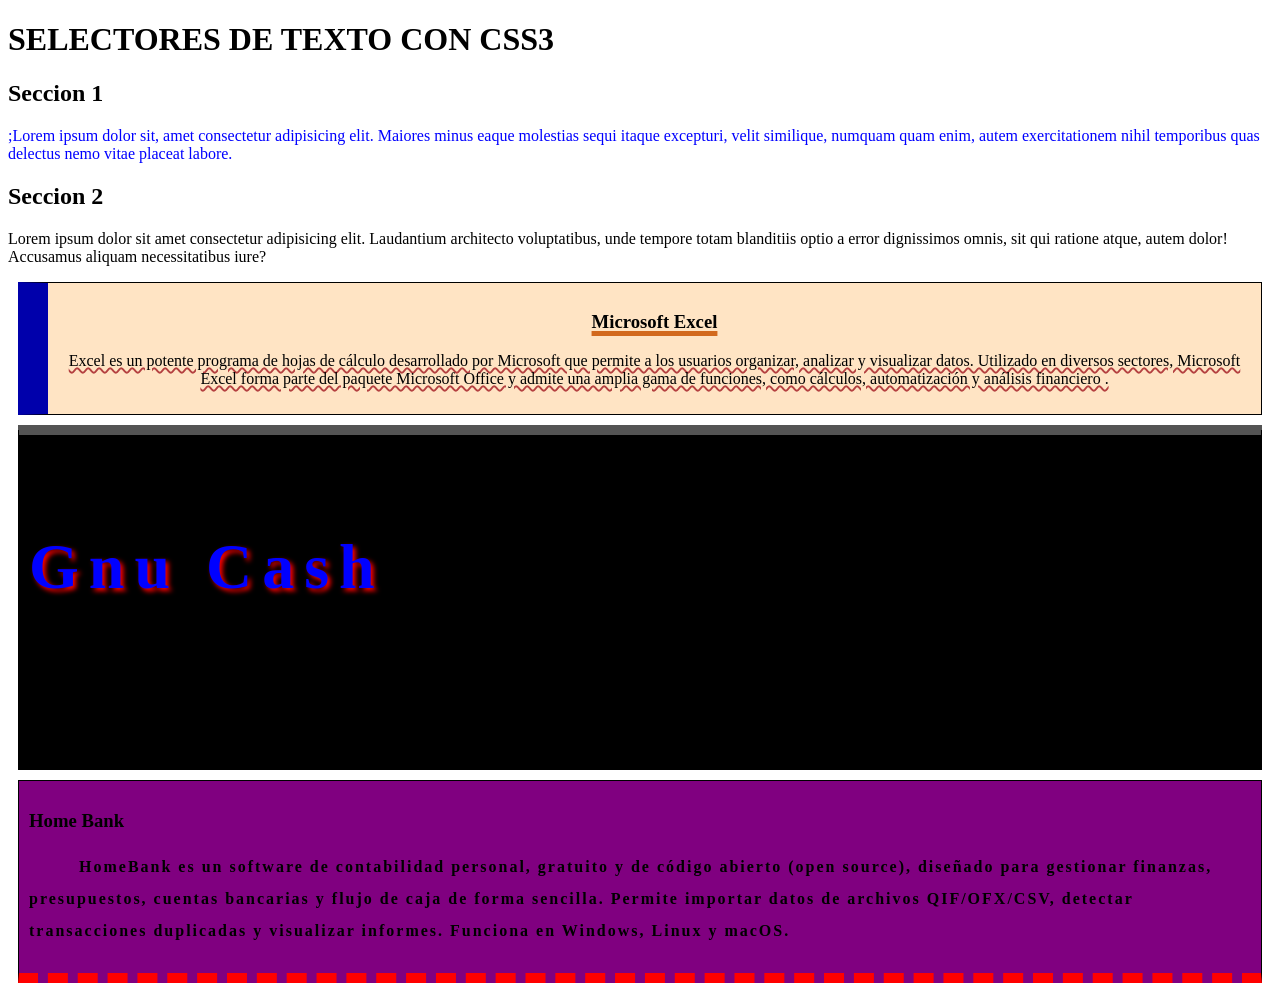
<file: index.html>
<!DOCTYPE html>
<html lang="en">
<head>
    <meta charset="UTF-8">
    <meta name="viewport" content="width=device-width, initial-scale=1.0">
    <title>Intro CSS</title>
    <link rel="stylesheet" href="style.css"
</head>    
<body>
    <main>
        <h1>SELECTORES DE TEXTO CON CSS3</h1>
        <section>  
            <h2>Seccion 1</h2> <!-- Ctrl + z [para los saltos de linea automaticos en vscode]-->
        </section>
        <p style="color:blue">;Lorem ipsum dolor sit, amet consectetur adipisicing elit. Maiores minus eaque molestias sequi itaque excepturi, velit similique, numquam quam enim, autem exercitationem nihil temporibus quas delectus nemo vitae placeat labore.</p>
    </main>
    <main>
        <section>  
            <h2>Seccion 2</h2> <!-- Ctrl + z [para los saltos de linea automaticos en  vscode]-->
          <p  style="color:black">Lorem ipsum dolor sit amet consectetur adipisicing elit. Laudantium architecto voluptatibus, unde tempore totam blanditiis optio a error dignissimos omnis, sit qui ratione atque, autem dolor! Accusamus aliquam necessitatibus iure?</p>
        </sectionn>
        <section id="articulosSeccion">
            <article id="articulo1">
                <h3 id="articulo1Titulo">Microsoft Excel</h3>
                <p id="articulo1Detalle">Excel es un potente programa de hojas de cálculo desarrollado por Microsoft que permite a los usuarios organizar, analizar y visualizar datos. Utilizado en diversos sectores, Microsoft Excel forma parte del paquete Microsoft Office y admite una amplia gama de funciones, como cálculos, automatización y análisis financiero .</p>
            </article>
            <article id="articulo2">
                <h1 id="articulo2Titulo">Gnu Cash</h1>
                <p id="articulo2Detalle">es un software libre de contabilidad financiera, de doble entrada y código abierto, diseñado para uso personal y de pequeñas empresas. Permite gestionar cuentas bancarias, acciones, ingresos, gastos, transacciones programadas e informes, siendo una alternativa gratuita a programas comerciales como Quicken</p>
            </article>
            <article id="articulo3">
                <h3 id="articulo3Titulo">Home Bank</h3>
                <p id="articulo3Detalle">HomeBank es un software de contabilidad personal, gratuito y de código abierto (open source), diseñado para gestionar finanzas, presupuestos, cuentas bancarias y flujo de caja de forma sencilla. Permite importar datos de archivos QIF/OFX/CSV, detectar transacciones duplicadas y visualizar informes. Funciona en Windows, Linux y macOS.</p>
            </article>
        </section>
    </main>
</body>
</html>
</file>
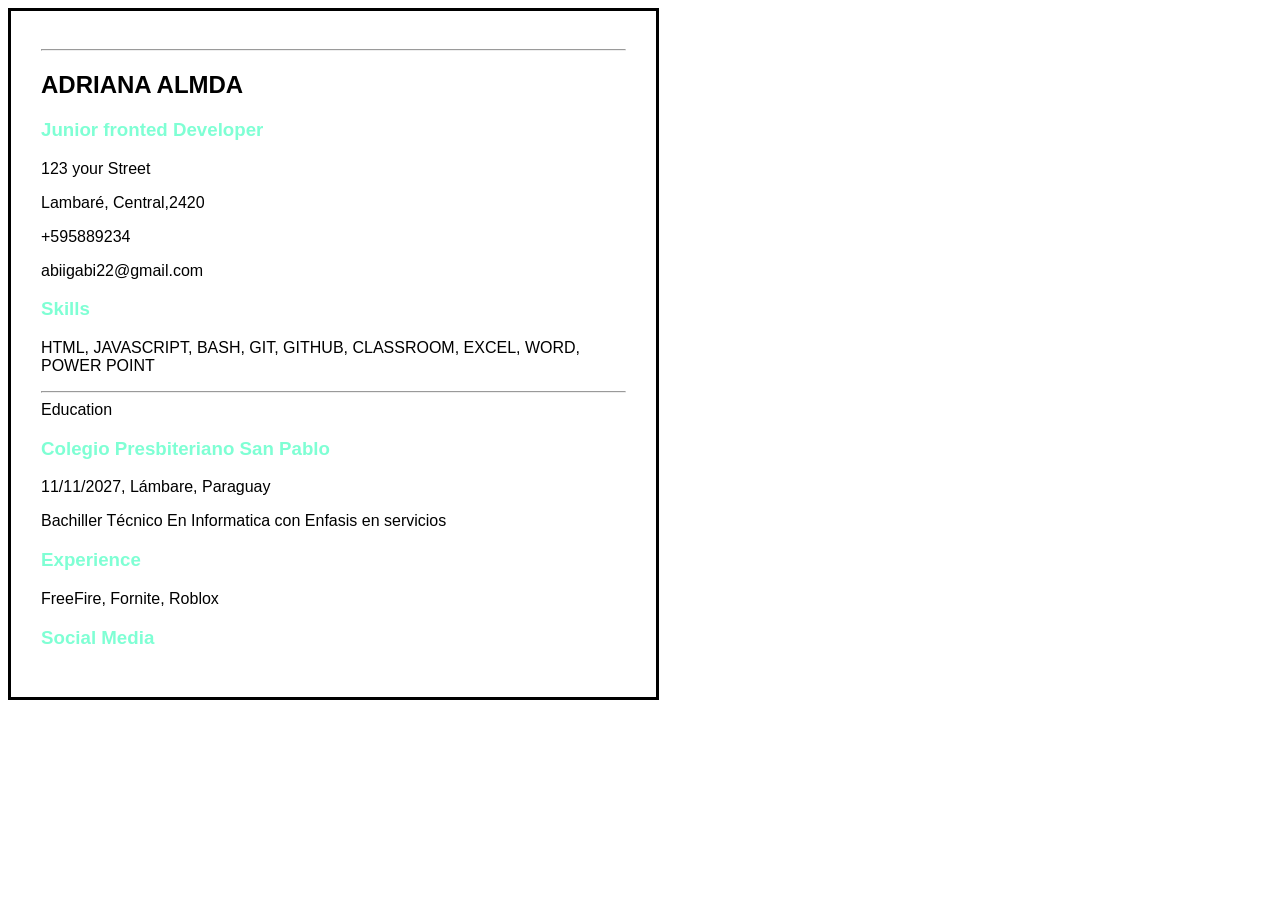
<file: cv.html>
<!DOCTYPE html>
<html lang="en">
<head>
    <meta charset="UTF-8">
    <meta name="viewport" content="width=<>, initial-scale=1.0">
    <title>CV</title>
    <style>
        main{
            border: solid 3px black;
            padding: 30px;
            width: 65%;
            font-family: 'Lucida Sans', 'Lucida Sans Regular', 'Lucida Grande', 'Lucida Sans Unicode', Geneva, Verdana, sans-serif;
        }
        body{
            display:grid;
            align-content: center;
            align-items: center;
            width: 100dvh;
        }
        h3{
            color:aquamarine;
        }
    </style>
</head>
<body>
    <main>
        <hr>
        <h2>ADRIANA ALMDA</h2>
        <h3>Junior fronted Developer</h3>
        <section>
            <p>123 your  Street</p>
            <p>Lambaré,  Central,2420</p>
            <p>+595889234</p>
            <p>abiigabi22@gmail.com</p>
        </section>
        <h3>Skills</h3>
        <section>
        <p>HTML, JAVASCRIPT, BASH, GIT, GITHUB, CLASSROOM, EXCEL, WORD, POWER POINT</p>
        </section>
        <hr>Education</hr>
        <section>
            <h3>Colegio Presbiteriano  San Pablo</h3>
            <p>11/11/2027, Lámbare, Paraguay</p>
            <p>Bachiller Técnico En Informatica con Enfasis en servicios</p>
        </section>
        <h3>Experience</h3>
        <section>
            <p>FreeFire, Fornite, Roblox</p>
        </section>
        <h3>Social  Media</h3>
        <section>
            <p><a href="https://www.facebook.com/dfranco906"></a></p>
            <p><a href="https://www.instagram.com/adriialmada_"></a></p>
        </section>
    </main>
</body>
</html>
</file>
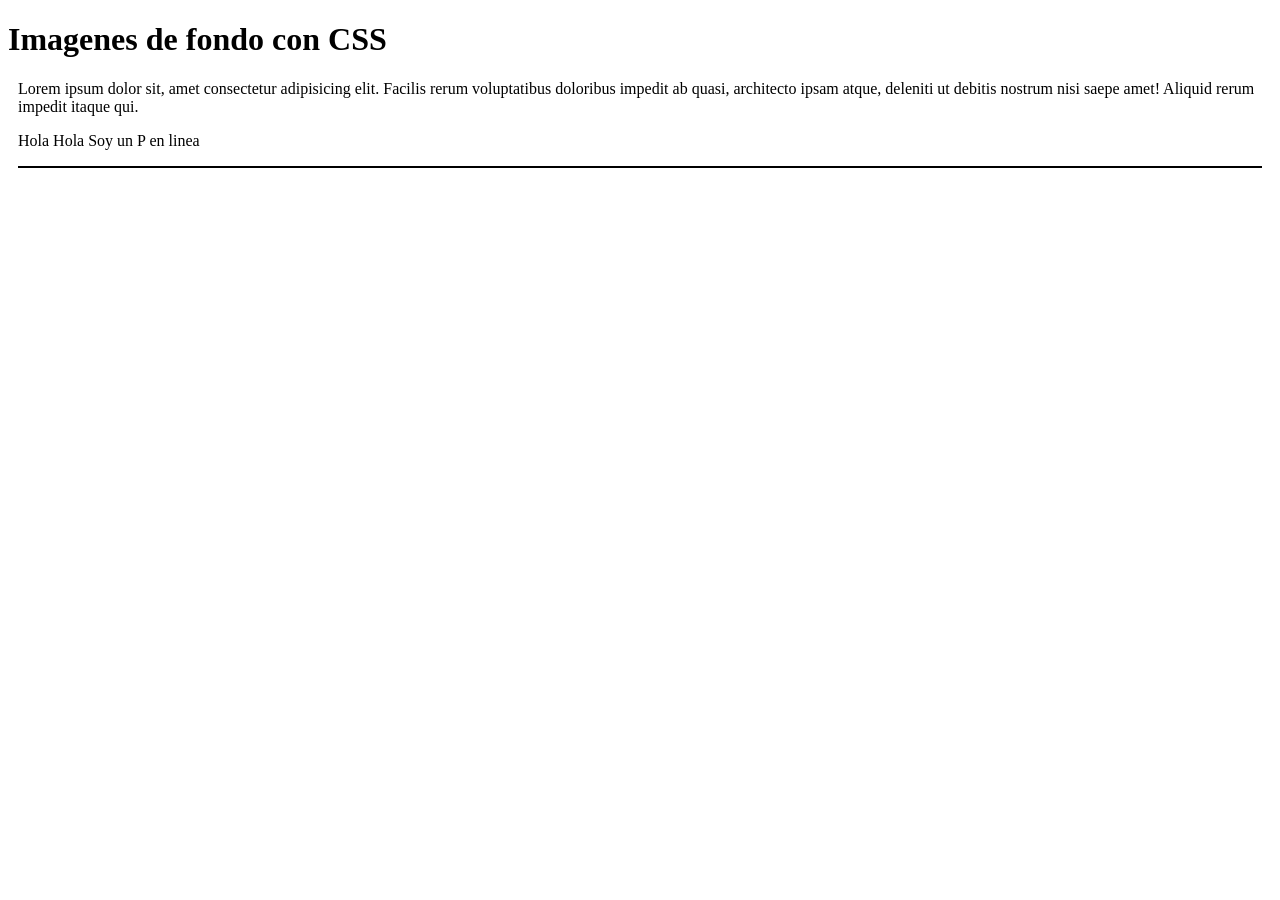
<file: fondo-imagen.html>
<!DOCTYPE html>
<html lang="en">
<head>
    <meta charset="UTF-8">
    <meta name="viewport" content="width=device-width, initial-scale=1.0">
    <title>Imagen de fondo</title>
    <style>
         .seccion1{
            height: 700px
            /* background-color: bisque; */
            border: solid 1px black;
            margin:  10px;
            background-image: url(image/imagen de fondo.jpg);
            background-size: 300px 150px; /*auto, contain, cover, 100px x 100px*/ 
            background-repeat: space;
        }
        .seccion2{
            height: 700px
            /*background-color: bisque;*/
            border: solid 1px black;
            margin:  10px;
            background-image: url(image/imagen de fonde2.jpg);
            background-size: contain;
            background-attachment: fixed;
        }
        .seccion3{
            height: 700px
            background-color: bisque;
            border: solid 1px black;
            margin:  10px;
            /* color image position repeat attachment*/
            background: url(image/imagen de fondo3.jpg) center right no-repeat fixed;
            /*background-image: url(image/imagen de fondo3.jpg);
            background-size: contain;
            background-repeat: no-repeat;
            background-size: 500px 350px;
            background-position: center right;
            background-attachment: fixed; */
        }
        .seccion4{
            height: 900px
            border: solid 1px black;
            margin:  10px;
            background-image:  linear-gradient(215deg, rgb(211, 52, 52), yellow);
        }
    </style>
</head>
<body>
    <h1>Imagenes  de fondo con CSS</h1>
    <section class="seccion1"></section>
    <section class="seccion2">
    <p>Lorem ipsum dolor sit, amet consectetur adipisicing elit. Facilis rerum voluptatibus doloribus impedit ab quasi, architecto ipsam atque, deleniti ut debitis nostrum nisi saepe amet! Aliquid rerum impedit itaque qui.</p>
    <p>Hola Hola Soy un P en  linea</p>
    </section>
    <section class="seccion3"></section>
    <section class="seccion4"></section>
</body>
</html>
</file>
<file: style.css>
#section1{
 background-color: black;
color:bisque;
 }
 .section2{
 background-color: aqua;
 color:brown
 }
    
/* Alineacion de textos */
#articulo1{
    text-align:  center;
    /* puede tener los siguientes valores auto 
    left,  right. center
    justify 
    Tambien existen otros atributos  para alinear
    - text/aling
    - text/aling-last
    - vertical-aling
    - direction
    - unicode-bidi*/
}
/* Decoraciones de texto */
#articulo1Titulo{
    /* 
     - text-decoration-line
     -text-decoration-color
     -text-decoration-style
     -text-decoration-thincknees
    */
    text-decoration-line: underline;
    /* solid, double, dotted dashed  wavy*/
    /* underline overline line-through */
    text-decoration-color: chocolate;
    text-decoration-style: solid;
    text-decoration-thickness: 5px;
}
#articulo1Detalle{
    text-decoration: underline wavy  rgb(180,  64, 64) 10%;
    font-weight: lighter;
}

/* Transformaciones de texto */
#articulo2Detalle{
    text-transform: uppercase;
    /* none, lowercase, uppercase, capitalize */
    font-weight: bold;
}

/*  ESPACIADO  DE TEXTO */
#articulo3Detalle{
    text-indent: 50px;
    letter-spacing: 2px;
    line-height: 2.0;
    /* white-space: prewarp; */
    font-weight: 800; /* 400 es normal  y 900 es el bold */
}

/* SOMBRAS EN LOS TEXTOS */
#articulo2Titulo{
    color: blue;
    text-shadow: 3px  3px 5px red;
    letter-spacing: 10px;
    /* Fuentes en css */
    font-family: Georgia, 'Times New Roman', Times, serif;
    /* 
    font-size (xx-small, x-small, small, medium, large, x-large, xx-large
    Se pude especificar los tamaños en:
     px, em, rem, %, smaller and larger;
    */
    font-size: 4em; /* 1em =  16px & 1rem = 16px */
}
#articuloSeccion{
    border: solid 1px black;
    padding: 10px;
}

#articulo1, #articulo2, #articulo3{
    border: solid 1px black;
    margin: 10px;
}

#articulo1{
    background-color: bisque;
    padding: 10px;
    border-left: inset 30px blue;
    margin: 10px;
}

#articulo2{
    background-color: black;
    padding: 10px;
    border-top: 10px black outset;
    margin: 10px;
}
#articulo3{
    background-color: purple;
    padding: 10px;
    border-bottom: dashed 10px red;
    /*
    Estilos de Bordes
    border-style
    dotted, dashed, solid
    double, goove, ridge
    inset,  outset, none
    hidden
    */
}
</file>
